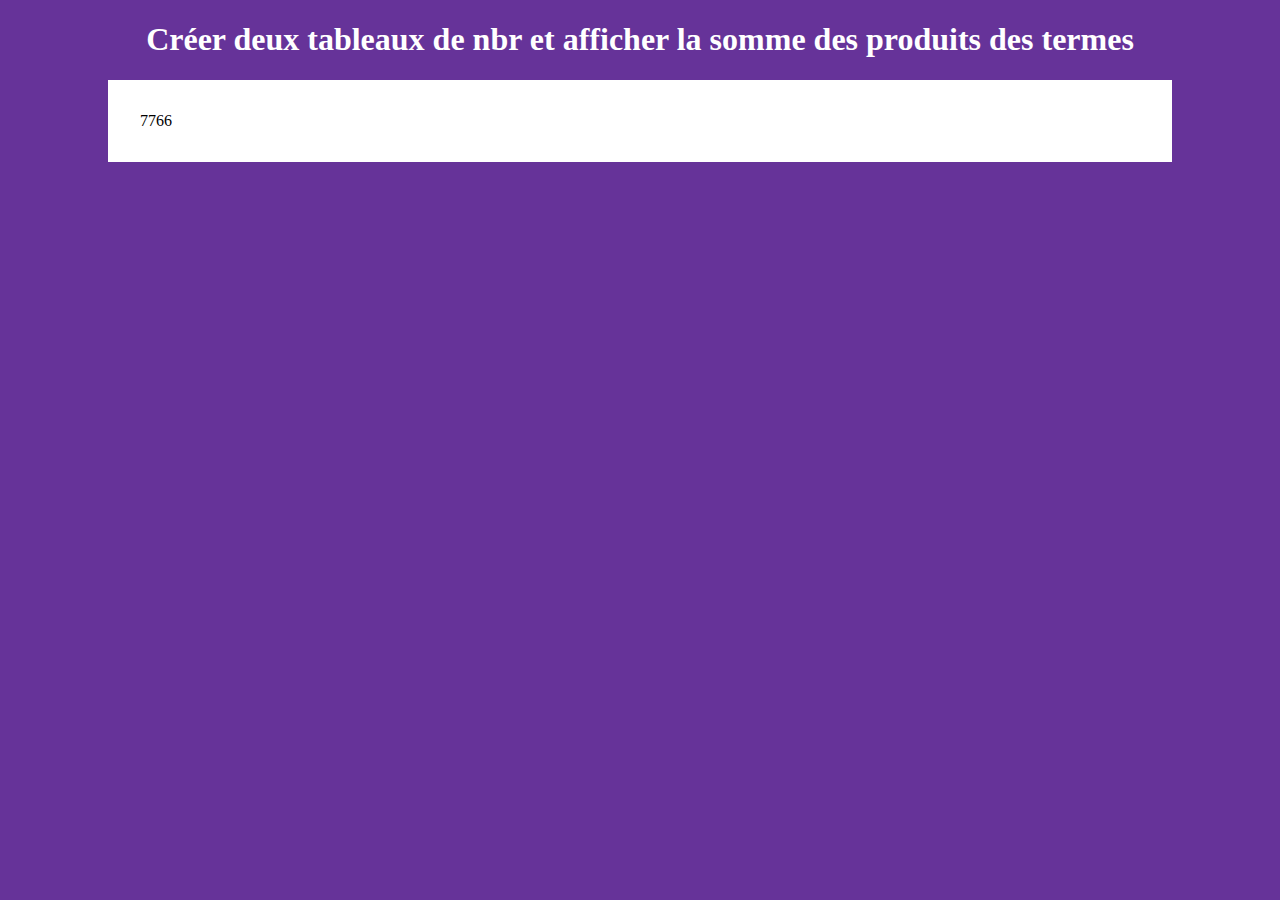
<file: loop-02/index.html>
<!DOCTYPE html>
<html lang="fr">
<head>
  <meta charset="UTF-8">
  <meta name="viewport" content="width=device-width, initial-scale=1.0">
  <link rel="stylesheet" href="styles/style.min.css">
  <title>Exercice Sticky Menu</title>
</head>
<body>
  <h1>Créer deux tableaux de nbr et afficher la somme des produits des termes</h1>
  <div class="wrapper"></div>
  <script src="scripts/main.js"></script>
</body>
</html>
</file>
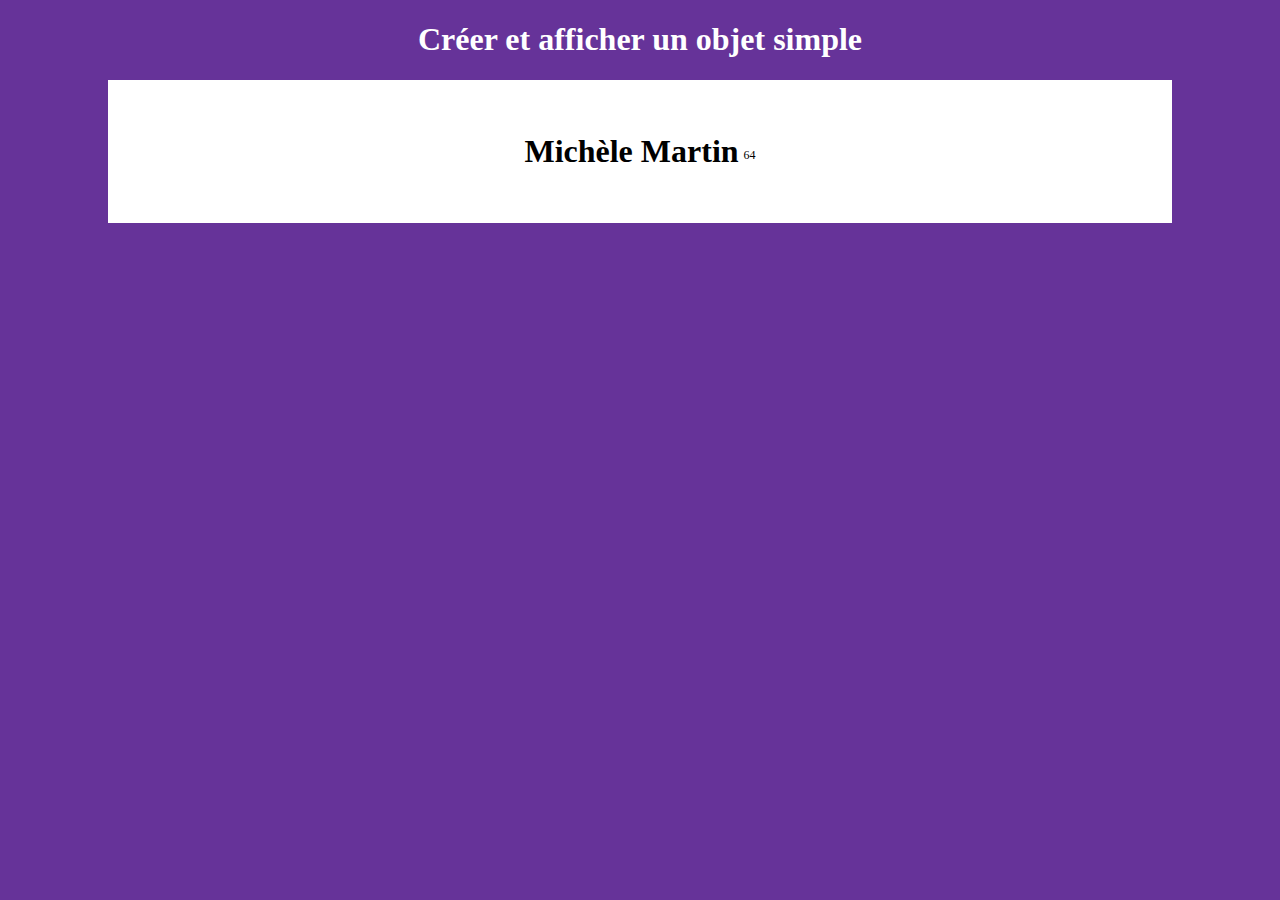
<file: obj-01/index.html>
<!DOCTYPE html>
<html lang="fr">
<head>
  <meta charset="UTF-8">
  <meta name="viewport" content="width=device-width, initial-scale=1.0">
  <link rel="stylesheet" href="styles/style.min.css">
  <title>Exercice obj-01</title>
</head>
<body>
    <h1>Créer et afficher un objet simple</h1>
    <div class="wrapper">
      <h1></h1>
      <sub></sub>
    </div>
    <script src="scripts/main.js"></script>
</body>
</html>
</file>
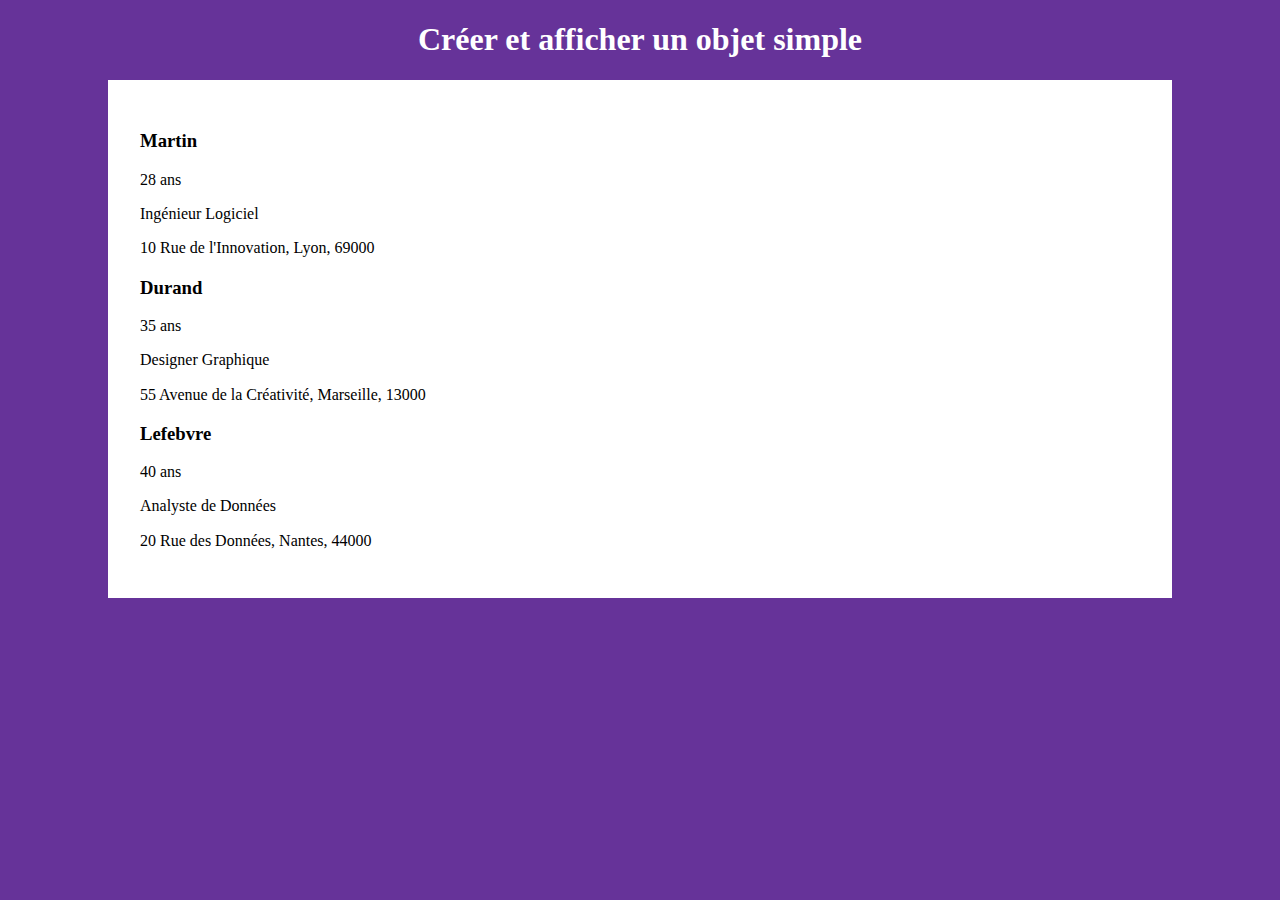
<file: obj-02/index.html>
<!DOCTYPE html>
<html lang="fr">
<head>
  <meta charset="UTF-8">
  <meta name="viewport" content="width=device-width, initial-scale=1.0">
  <link rel="stylesheet" href="styles/style.min.css">
  <title>Exercice obj-02</title>
</head>
<body>
  <h1>Créer et afficher un objet simple</h1>
  <div class="wrapper">
  </div>  
  <script src="scripts/main.js"></script>
</body>
</html>
</file>
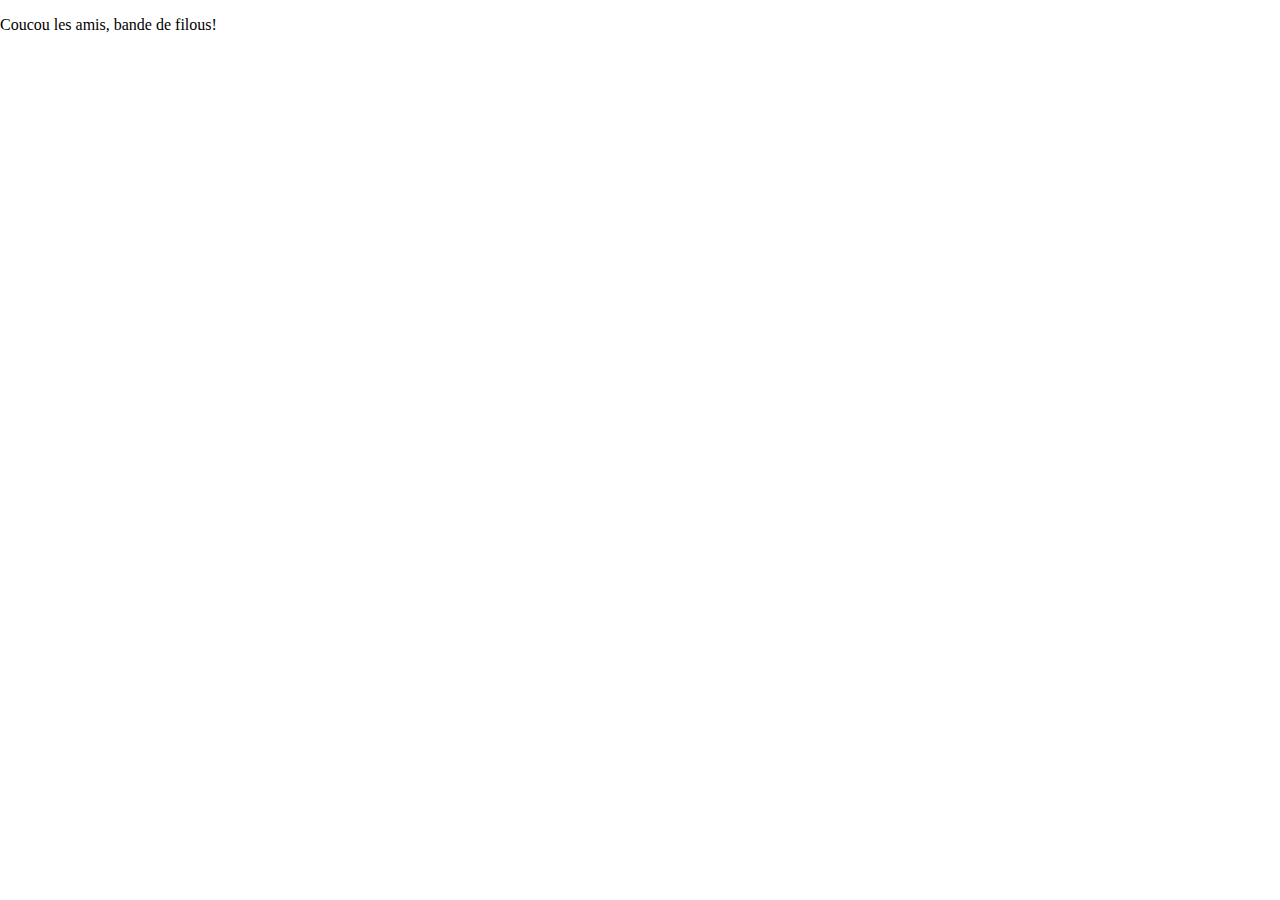
<file: var-01/index.html>
<!DOCTYPE html>
<html lang="fr">
<head>
  <meta charset="UTF-8">
  <meta name="viewport" content="width=device-width, initial-scale=1.0">
  <link rel="stylesheet" href="styles/style.min.css">
  <title>Exercice var-01</title>
</head>
<body>
    <p>Coucou les amis</p>
    <script src="scripts/main.js"></script>
</body>
</html>
</file>
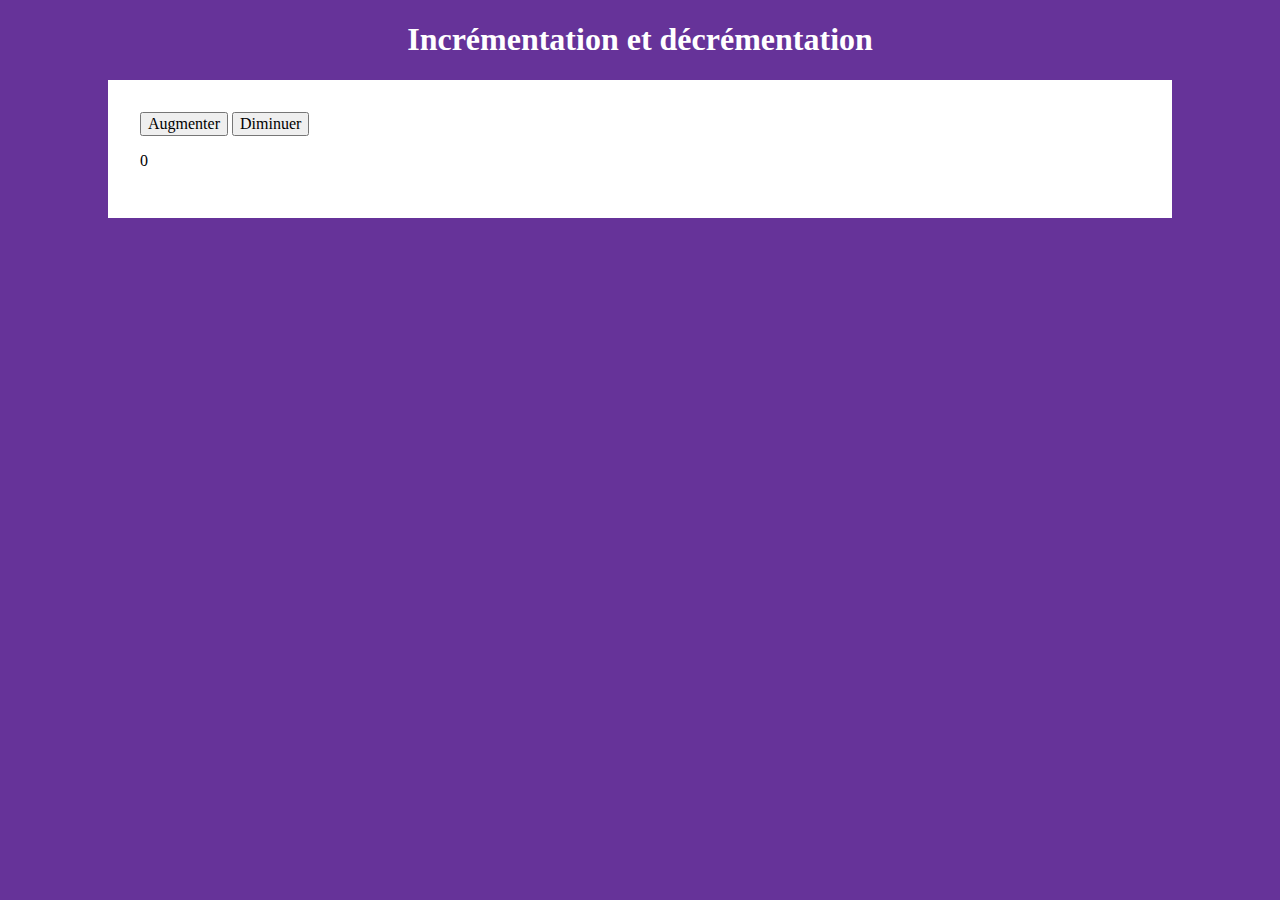
<file: var-02/index.html>
<!DOCTYPE html>
<html lang="fr">
<head>
  <meta charset="UTF-8">
  <meta name="viewport" content="width=device-width, initial-scale=1.0">
  <link rel="stylesheet" href="styles/style.min.css">
  <title>Exercice var-02</title>
</head>
<body>
    <h1>Incrémentation et décrémentation</h1>
    <div class="wrapper">
      <form action="">
        <button type="button" class="add-button">Augmenter</button>
        <button type="button" class="sub-button">Diminuer</button>
        <p class="result"></p>
      </form>
    </div>
  
  <script src="scripts/main.js"></script>
</body>
</html>
</file>
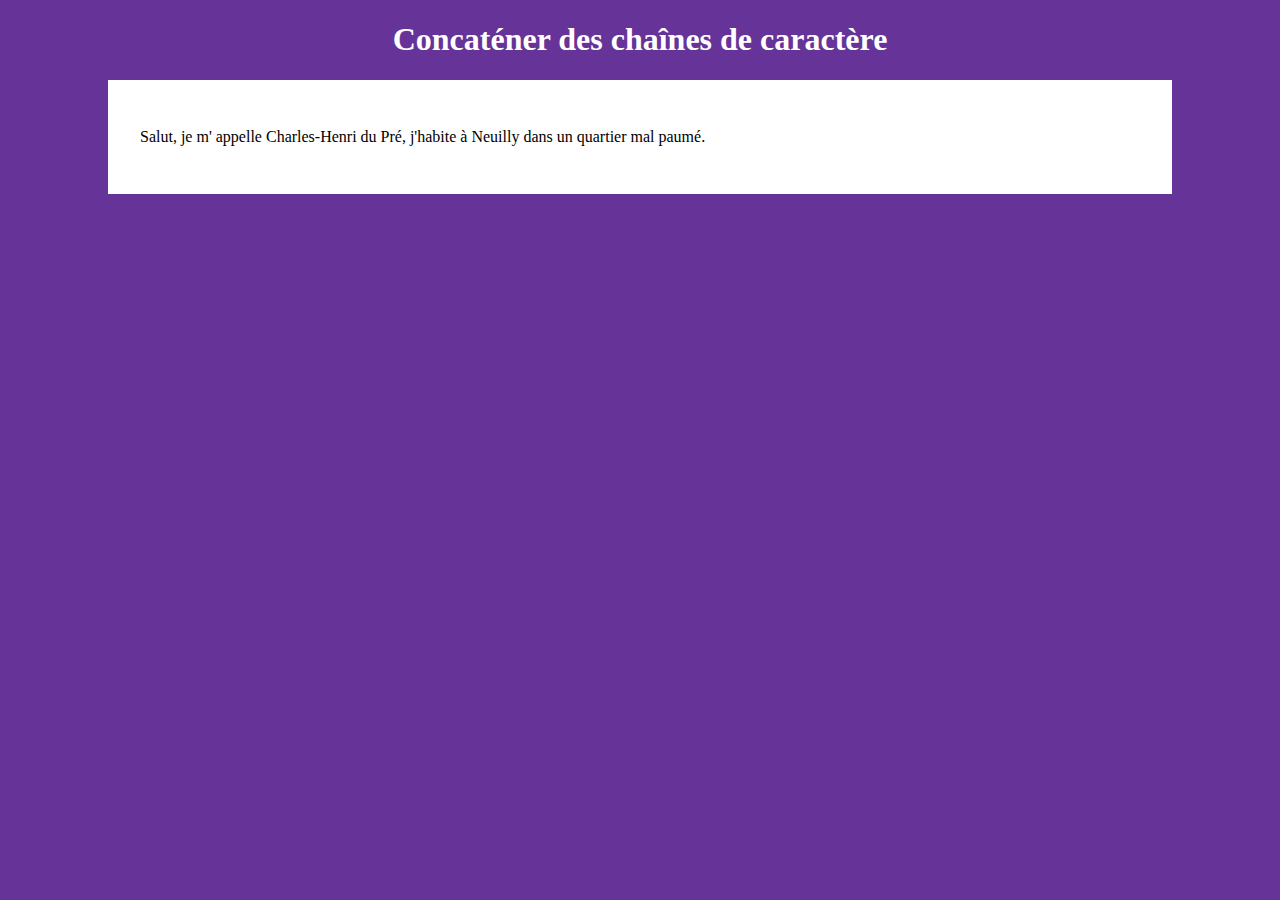
<file: var-03/index.html>
<!DOCTYPE html>
<html lang="fr">
<head>
  <meta charset="UTF-8">
  <meta name="viewport" content="width=device-width, initial-scale=1.0">
  <link rel="stylesheet" href="styles/style.min.css">
  <title>Exercice var-03</title>
</head>
<body>
  <h1>Concaténer des chaînes de caractère</h1>
  <div class="wrapper">
    <p></p>
  </div>
  <script src="scripts/main.js"></script>
</body>
</html>
</file>
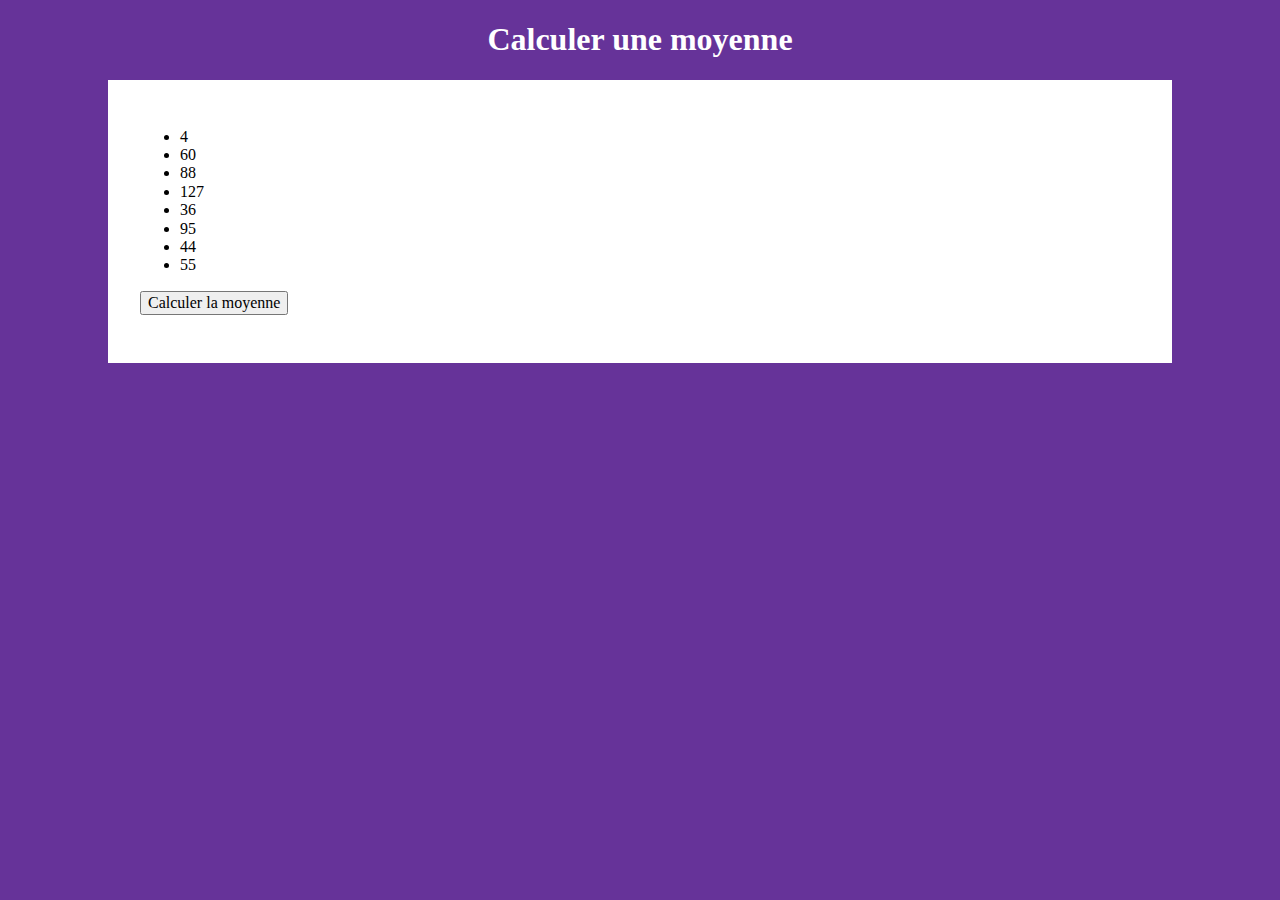
<file: var-04/index.html>
<!DOCTYPE html>
<html lang="fr">
<head>
  <meta charset="UTF-8">
  <meta name="viewport" content="width=device-width, initial-scale=1.0">
  <link rel="stylesheet" href="styles/style.min.css">
  <title>Exercice var-04</title>
</head>
<body>
  <h1>Calculer une moyenne</h1>
  <div class="wrapper">
    <ul></ul>
    <button class="button" type="button" type="button">Calculer la moyenne</button>
    <p></p>
  </div>
  <script src="scripts/main.js"></script>
</body>
</html>
</file>
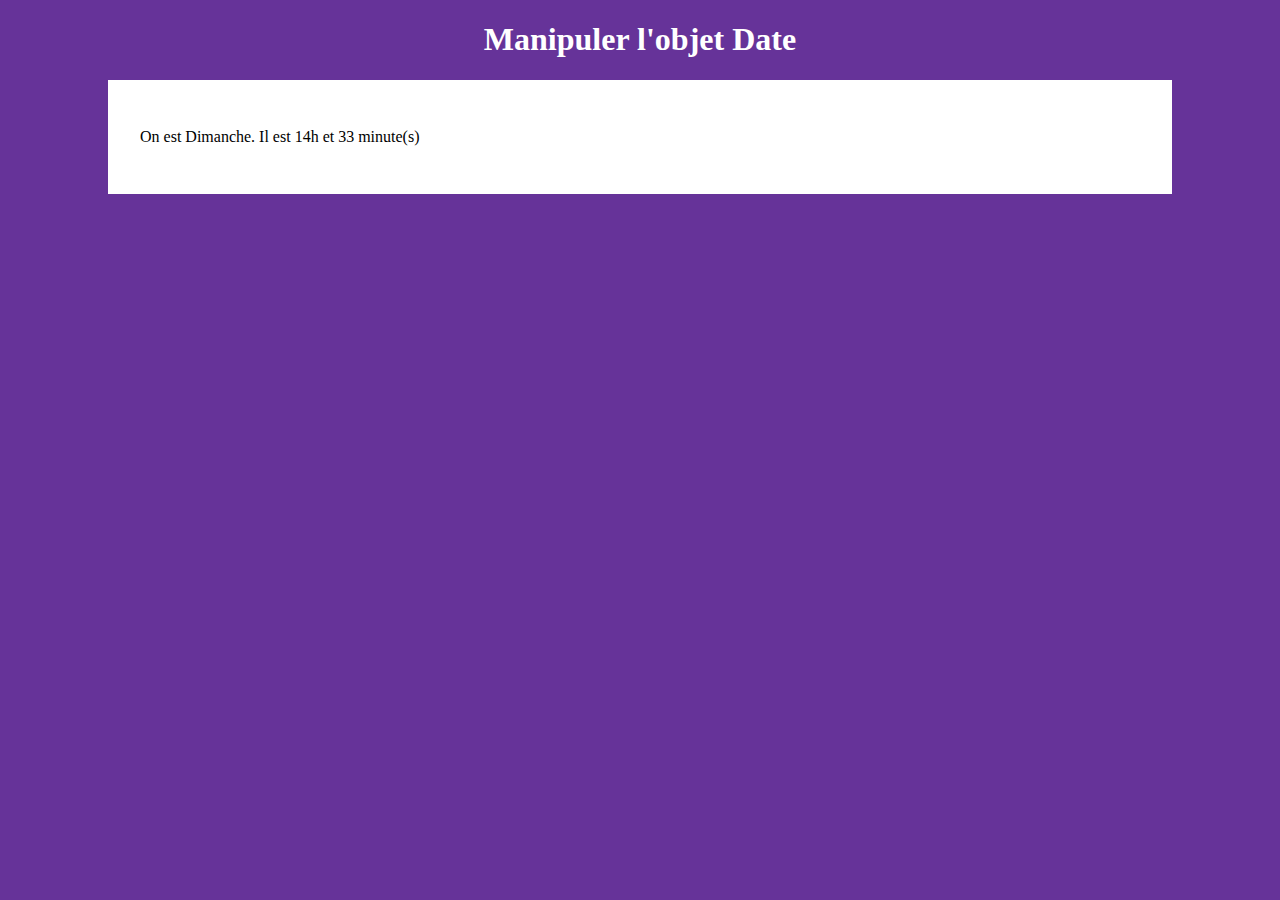
<file: var-05/index.html>
<!DOCTYPE html>
<html lang="fr">
<head>
  <meta charset="UTF-8">
  <meta name="viewport" content="width=device-width, initial-scale=1.0">
  <link rel="stylesheet" href="styles/style.min.css">
  <title>Exercice var-05</title>
</head>
<body>
  <h1>Manipuler l'objet Date</h1>
  <div class="wrapper">
    <p></p>
  </div>
  <script src="scripts/main.js"></script>
</body>
</html>
</file>
<file: loop-02/styles/style.min.css>
/*! normalize.css v8.0.1 | MIT License | github.com/necolas/normalize.css */html{line-height:1.15;-webkit-text-size-adjust:100%}body{margin:0}main{display:block}h1{font-size:2em;margin:.67em 0}hr{box-sizing:content-box;height:0;overflow:visible}pre{font-family:monospace,monospace;font-size:1em}a{background-color:rgba(0,0,0,0)}abbr[title]{border-bottom:none;text-decoration:underline;-webkit-text-decoration:underline dotted;text-decoration:underline dotted}b,strong{font-weight:bolder}code,kbd,samp{font-family:monospace,monospace;font-size:1em}small{font-size:80%}sub,sup{font-size:75%;line-height:0;position:relative;vertical-align:baseline}sub{bottom:-0.25em}sup{top:-0.5em}img{border-style:none}button,input,optgroup,select,textarea{font-family:inherit;font-size:100%;line-height:1.15;margin:0}button,input{overflow:visible}button,select{text-transform:none}button,[type=button],[type=reset],[type=submit]{-webkit-appearance:button;-moz-appearance:button;appearance:button}button::-moz-focus-inner,[type=button]::-moz-focus-inner,[type=reset]::-moz-focus-inner,[type=submit]::-moz-focus-inner{border-style:none;padding:0}button:-moz-focusring,[type=button]:-moz-focusring,[type=reset]:-moz-focusring,[type=submit]:-moz-focusring{outline:1px dotted ButtonText}fieldset{padding:.35em .75em .625em}legend{box-sizing:border-box;color:inherit;display:table;max-width:100%;padding:0;white-space:normal}progress{vertical-align:baseline}textarea{overflow:auto}[type=checkbox],[type=radio]{box-sizing:border-box;padding:0}[type=number]::-webkit-inner-spin-button,[type=number]::-webkit-outer-spin-button{height:auto}[type=search]{-webkit-appearance:textfield;-moz-appearance:textfield;appearance:textfield;outline-offset:-2px}[type=search]::-webkit-search-decoration{-webkit-appearance:none}::-webkit-file-upload-button{-webkit-appearance:button;font:inherit}details{display:block}summary{display:list-item}template{display:none}[hidden]{display:none}body{background-color:#639}.wrapper{width:1000px;margin:0 auto;padding:2rem;background:#fff}h1{color:#fff;text-align:center}/*# sourceMappingURL=style.min.css.map */
</file>
<file: obj-01/styles/style.min.css>
/*! normalize.css v8.0.1 | MIT License | github.com/necolas/normalize.css */html{line-height:1.15;-webkit-text-size-adjust:100%}body{margin:0}main{display:block}h1{font-size:2em;margin:.67em 0}hr{box-sizing:content-box;height:0;overflow:visible}pre{font-family:monospace,monospace;font-size:1em}a{background-color:rgba(0,0,0,0)}abbr[title]{border-bottom:none;text-decoration:underline;-webkit-text-decoration:underline dotted;text-decoration:underline dotted}b,strong{font-weight:bolder}code,kbd,samp{font-family:monospace,monospace;font-size:1em}small{font-size:80%}sub,sup{font-size:75%;line-height:0;position:relative;vertical-align:baseline}sub{bottom:-0.25em}sup{top:-0.5em}img{border-style:none}button,input,optgroup,select,textarea{font-family:inherit;font-size:100%;line-height:1.15;margin:0}button,input{overflow:visible}button,select{text-transform:none}button,[type=button],[type=reset],[type=submit]{-webkit-appearance:button;-moz-appearance:button;appearance:button}button::-moz-focus-inner,[type=button]::-moz-focus-inner,[type=reset]::-moz-focus-inner,[type=submit]::-moz-focus-inner{border-style:none;padding:0}button:-moz-focusring,[type=button]:-moz-focusring,[type=reset]:-moz-focusring,[type=submit]:-moz-focusring{outline:1px dotted ButtonText}fieldset{padding:.35em .75em .625em}legend{box-sizing:border-box;color:inherit;display:table;max-width:100%;padding:0;white-space:normal}progress{vertical-align:baseline}textarea{overflow:auto}[type=checkbox],[type=radio]{box-sizing:border-box;padding:0}[type=number]::-webkit-inner-spin-button,[type=number]::-webkit-outer-spin-button{height:auto}[type=search]{-webkit-appearance:textfield;-moz-appearance:textfield;appearance:textfield;outline-offset:-2px}[type=search]::-webkit-search-decoration{-webkit-appearance:none}::-webkit-file-upload-button{-webkit-appearance:button;font:inherit}details{display:block}summary{display:list-item}template{display:none}[hidden]{display:none}body{background-color:#639}.wrapper{width:1000px;margin:0 auto;padding:2rem;background:#fff;display:flex;align-items:center;justify-content:center;gap:5px}.wrapper h1{color:#000}h1{color:#fff;text-align:center}/*# sourceMappingURL=style.min.css.map */
</file>
<file: obj-02/styles/style.min.css>
/*! normalize.css v8.0.1 | MIT License | github.com/necolas/normalize.css */html{line-height:1.15;-webkit-text-size-adjust:100%}body{margin:0}main{display:block}h1{font-size:2em;margin:.67em 0}hr{box-sizing:content-box;height:0;overflow:visible}pre{font-family:monospace,monospace;font-size:1em}a{background-color:rgba(0,0,0,0)}abbr[title]{border-bottom:none;text-decoration:underline;-webkit-text-decoration:underline dotted;text-decoration:underline dotted}b,strong{font-weight:bolder}code,kbd,samp{font-family:monospace,monospace;font-size:1em}small{font-size:80%}sub,sup{font-size:75%;line-height:0;position:relative;vertical-align:baseline}sub{bottom:-0.25em}sup{top:-0.5em}img{border-style:none}button,input,optgroup,select,textarea{font-family:inherit;font-size:100%;line-height:1.15;margin:0}button,input{overflow:visible}button,select{text-transform:none}button,[type=button],[type=reset],[type=submit]{-webkit-appearance:button;-moz-appearance:button;appearance:button}button::-moz-focus-inner,[type=button]::-moz-focus-inner,[type=reset]::-moz-focus-inner,[type=submit]::-moz-focus-inner{border-style:none;padding:0}button:-moz-focusring,[type=button]:-moz-focusring,[type=reset]:-moz-focusring,[type=submit]:-moz-focusring{outline:1px dotted ButtonText}fieldset{padding:.35em .75em .625em}legend{box-sizing:border-box;color:inherit;display:table;max-width:100%;padding:0;white-space:normal}progress{vertical-align:baseline}textarea{overflow:auto}[type=checkbox],[type=radio]{box-sizing:border-box;padding:0}[type=number]::-webkit-inner-spin-button,[type=number]::-webkit-outer-spin-button{height:auto}[type=search]{-webkit-appearance:textfield;-moz-appearance:textfield;appearance:textfield;outline-offset:-2px}[type=search]::-webkit-search-decoration{-webkit-appearance:none}::-webkit-file-upload-button{-webkit-appearance:button;font:inherit}details{display:block}summary{display:list-item}template{display:none}[hidden]{display:none}body{background-color:#639}.wrapper{width:1000px;margin:0 auto;padding:2rem;background:#fff}h1{color:#fff;text-align:center}/*# sourceMappingURL=style.min.css.map */
</file>
<file: var-01/styles/style.min.css>
/*! normalize.css v8.0.1 | MIT License | github.com/necolas/normalize.css */html{line-height:1.15;-webkit-text-size-adjust:100%}body{margin:0}main{display:block}h1{font-size:2em;margin:.67em 0}hr{box-sizing:content-box;height:0;overflow:visible}pre{font-family:monospace,monospace;font-size:1em}a{background-color:rgba(0,0,0,0)}abbr[title]{border-bottom:none;text-decoration:underline;-webkit-text-decoration:underline dotted;text-decoration:underline dotted}b,strong{font-weight:bolder}code,kbd,samp{font-family:monospace,monospace;font-size:1em}small{font-size:80%}sub,sup{font-size:75%;line-height:0;position:relative;vertical-align:baseline}sub{bottom:-0.25em}sup{top:-0.5em}img{border-style:none}button,input,optgroup,select,textarea{font-family:inherit;font-size:100%;line-height:1.15;margin:0}button,input{overflow:visible}button,select{text-transform:none}button,[type=button],[type=reset],[type=submit]{-webkit-appearance:button;-moz-appearance:button;appearance:button}button::-moz-focus-inner,[type=button]::-moz-focus-inner,[type=reset]::-moz-focus-inner,[type=submit]::-moz-focus-inner{border-style:none;padding:0}button:-moz-focusring,[type=button]:-moz-focusring,[type=reset]:-moz-focusring,[type=submit]:-moz-focusring{outline:1px dotted ButtonText}fieldset{padding:.35em .75em .625em}legend{box-sizing:border-box;color:inherit;display:table;max-width:100%;padding:0;white-space:normal}progress{vertical-align:baseline}textarea{overflow:auto}[type=checkbox],[type=radio]{box-sizing:border-box;padding:0}[type=number]::-webkit-inner-spin-button,[type=number]::-webkit-outer-spin-button{height:auto}[type=search]{-webkit-appearance:textfield;-moz-appearance:textfield;appearance:textfield;outline-offset:-2px}[type=search]::-webkit-search-decoration{-webkit-appearance:none}::-webkit-file-upload-button{-webkit-appearance:button;font:inherit}details{display:block}summary{display:list-item}template{display:none}[hidden]{display:none}/*# sourceMappingURL=style.min.css.map */
</file>
<file: var-02/styles/style.min.css>
/*! normalize.css v8.0.1 | MIT License | github.com/necolas/normalize.css */html{line-height:1.15;-webkit-text-size-adjust:100%}body{margin:0}main{display:block}h1{font-size:2em;margin:.67em 0}hr{box-sizing:content-box;height:0;overflow:visible}pre{font-family:monospace,monospace;font-size:1em}a{background-color:rgba(0,0,0,0)}abbr[title]{border-bottom:none;text-decoration:underline;-webkit-text-decoration:underline dotted;text-decoration:underline dotted}b,strong{font-weight:bolder}code,kbd,samp{font-family:monospace,monospace;font-size:1em}small{font-size:80%}sub,sup{font-size:75%;line-height:0;position:relative;vertical-align:baseline}sub{bottom:-0.25em}sup{top:-0.5em}img{border-style:none}button,input,optgroup,select,textarea{font-family:inherit;font-size:100%;line-height:1.15;margin:0}button,input{overflow:visible}button,select{text-transform:none}button,[type=button],[type=reset],[type=submit]{-webkit-appearance:button;-moz-appearance:button;appearance:button}button::-moz-focus-inner,[type=button]::-moz-focus-inner,[type=reset]::-moz-focus-inner,[type=submit]::-moz-focus-inner{border-style:none;padding:0}button:-moz-focusring,[type=button]:-moz-focusring,[type=reset]:-moz-focusring,[type=submit]:-moz-focusring{outline:1px dotted ButtonText}fieldset{padding:.35em .75em .625em}legend{box-sizing:border-box;color:inherit;display:table;max-width:100%;padding:0;white-space:normal}progress{vertical-align:baseline}textarea{overflow:auto}[type=checkbox],[type=radio]{box-sizing:border-box;padding:0}[type=number]::-webkit-inner-spin-button,[type=number]::-webkit-outer-spin-button{height:auto}[type=search]{-webkit-appearance:textfield;-moz-appearance:textfield;appearance:textfield;outline-offset:-2px}[type=search]::-webkit-search-decoration{-webkit-appearance:none}::-webkit-file-upload-button{-webkit-appearance:button;font:inherit}details{display:block}summary{display:list-item}template{display:none}[hidden]{display:none}body{background-color:#639}.wrapper{width:1000px;margin:0 auto;padding:2rem;background:#fff}h1{color:#fff;text-align:center}/*# sourceMappingURL=style.min.css.map */
</file>
<file: var-03/styles/style.min.css>
/*! normalize.css v8.0.1 | MIT License | github.com/necolas/normalize.css */html{line-height:1.15;-webkit-text-size-adjust:100%}body{margin:0}main{display:block}h1{font-size:2em;margin:.67em 0}hr{box-sizing:content-box;height:0;overflow:visible}pre{font-family:monospace,monospace;font-size:1em}a{background-color:rgba(0,0,0,0)}abbr[title]{border-bottom:none;text-decoration:underline;-webkit-text-decoration:underline dotted;text-decoration:underline dotted}b,strong{font-weight:bolder}code,kbd,samp{font-family:monospace,monospace;font-size:1em}small{font-size:80%}sub,sup{font-size:75%;line-height:0;position:relative;vertical-align:baseline}sub{bottom:-0.25em}sup{top:-0.5em}img{border-style:none}button,input,optgroup,select,textarea{font-family:inherit;font-size:100%;line-height:1.15;margin:0}button,input{overflow:visible}button,select{text-transform:none}button,[type=button],[type=reset],[type=submit]{-webkit-appearance:button;-moz-appearance:button;appearance:button}button::-moz-focus-inner,[type=button]::-moz-focus-inner,[type=reset]::-moz-focus-inner,[type=submit]::-moz-focus-inner{border-style:none;padding:0}button:-moz-focusring,[type=button]:-moz-focusring,[type=reset]:-moz-focusring,[type=submit]:-moz-focusring{outline:1px dotted ButtonText}fieldset{padding:.35em .75em .625em}legend{box-sizing:border-box;color:inherit;display:table;max-width:100%;padding:0;white-space:normal}progress{vertical-align:baseline}textarea{overflow:auto}[type=checkbox],[type=radio]{box-sizing:border-box;padding:0}[type=number]::-webkit-inner-spin-button,[type=number]::-webkit-outer-spin-button{height:auto}[type=search]{-webkit-appearance:textfield;-moz-appearance:textfield;appearance:textfield;outline-offset:-2px}[type=search]::-webkit-search-decoration{-webkit-appearance:none}::-webkit-file-upload-button{-webkit-appearance:button;font:inherit}details{display:block}summary{display:list-item}template{display:none}[hidden]{display:none}body{background-color:#639}.wrapper{width:1000px;margin:0 auto;padding:2rem;background:#fff}h1{color:#fff;text-align:center}/*# sourceMappingURL=style.min.css.map */
</file>
<file: var-04/styles/style.min.css>
/*! normalize.css v8.0.1 | MIT License | github.com/necolas/normalize.css */html{line-height:1.15;-webkit-text-size-adjust:100%}body{margin:0}main{display:block}h1{font-size:2em;margin:.67em 0}hr{box-sizing:content-box;height:0;overflow:visible}pre{font-family:monospace,monospace;font-size:1em}a{background-color:rgba(0,0,0,0)}abbr[title]{border-bottom:none;text-decoration:underline;-webkit-text-decoration:underline dotted;text-decoration:underline dotted}b,strong{font-weight:bolder}code,kbd,samp{font-family:monospace,monospace;font-size:1em}small{font-size:80%}sub,sup{font-size:75%;line-height:0;position:relative;vertical-align:baseline}sub{bottom:-0.25em}sup{top:-0.5em}img{border-style:none}button,input,optgroup,select,textarea{font-family:inherit;font-size:100%;line-height:1.15;margin:0}button,input{overflow:visible}button,select{text-transform:none}button,[type=button],[type=reset],[type=submit]{-webkit-appearance:button;-moz-appearance:button;appearance:button}button::-moz-focus-inner,[type=button]::-moz-focus-inner,[type=reset]::-moz-focus-inner,[type=submit]::-moz-focus-inner{border-style:none;padding:0}button:-moz-focusring,[type=button]:-moz-focusring,[type=reset]:-moz-focusring,[type=submit]:-moz-focusring{outline:1px dotted ButtonText}fieldset{padding:.35em .75em .625em}legend{box-sizing:border-box;color:inherit;display:table;max-width:100%;padding:0;white-space:normal}progress{vertical-align:baseline}textarea{overflow:auto}[type=checkbox],[type=radio]{box-sizing:border-box;padding:0}[type=number]::-webkit-inner-spin-button,[type=number]::-webkit-outer-spin-button{height:auto}[type=search]{-webkit-appearance:textfield;-moz-appearance:textfield;appearance:textfield;outline-offset:-2px}[type=search]::-webkit-search-decoration{-webkit-appearance:none}::-webkit-file-upload-button{-webkit-appearance:button;font:inherit}details{display:block}summary{display:list-item}template{display:none}[hidden]{display:none}body{background-color:#639}.wrapper{width:1000px;margin:0 auto;padding:2rem;background:#fff}h1{color:#fff;text-align:center}/*# sourceMappingURL=style.min.css.map */
</file>
<file: var-05/styles/style.min.css>
/*! normalize.css v8.0.1 | MIT License | github.com/necolas/normalize.css */html{line-height:1.15;-webkit-text-size-adjust:100%}body{margin:0}main{display:block}h1{font-size:2em;margin:.67em 0}hr{box-sizing:content-box;height:0;overflow:visible}pre{font-family:monospace,monospace;font-size:1em}a{background-color:rgba(0,0,0,0)}abbr[title]{border-bottom:none;text-decoration:underline;-webkit-text-decoration:underline dotted;text-decoration:underline dotted}b,strong{font-weight:bolder}code,kbd,samp{font-family:monospace,monospace;font-size:1em}small{font-size:80%}sub,sup{font-size:75%;line-height:0;position:relative;vertical-align:baseline}sub{bottom:-0.25em}sup{top:-0.5em}img{border-style:none}button,input,optgroup,select,textarea{font-family:inherit;font-size:100%;line-height:1.15;margin:0}button,input{overflow:visible}button,select{text-transform:none}button,[type=button],[type=reset],[type=submit]{-webkit-appearance:button;-moz-appearance:button;appearance:button}button::-moz-focus-inner,[type=button]::-moz-focus-inner,[type=reset]::-moz-focus-inner,[type=submit]::-moz-focus-inner{border-style:none;padding:0}button:-moz-focusring,[type=button]:-moz-focusring,[type=reset]:-moz-focusring,[type=submit]:-moz-focusring{outline:1px dotted ButtonText}fieldset{padding:.35em .75em .625em}legend{box-sizing:border-box;color:inherit;display:table;max-width:100%;padding:0;white-space:normal}progress{vertical-align:baseline}textarea{overflow:auto}[type=checkbox],[type=radio]{box-sizing:border-box;padding:0}[type=number]::-webkit-inner-spin-button,[type=number]::-webkit-outer-spin-button{height:auto}[type=search]{-webkit-appearance:textfield;-moz-appearance:textfield;appearance:textfield;outline-offset:-2px}[type=search]::-webkit-search-decoration{-webkit-appearance:none}::-webkit-file-upload-button{-webkit-appearance:button;font:inherit}details{display:block}summary{display:list-item}template{display:none}[hidden]{display:none}body{background-color:#639}.wrapper{width:1000px;margin:0 auto;padding:2rem;background:#fff}h1{color:#fff;text-align:center}/*# sourceMappingURL=style.min.css.map */
</file>
